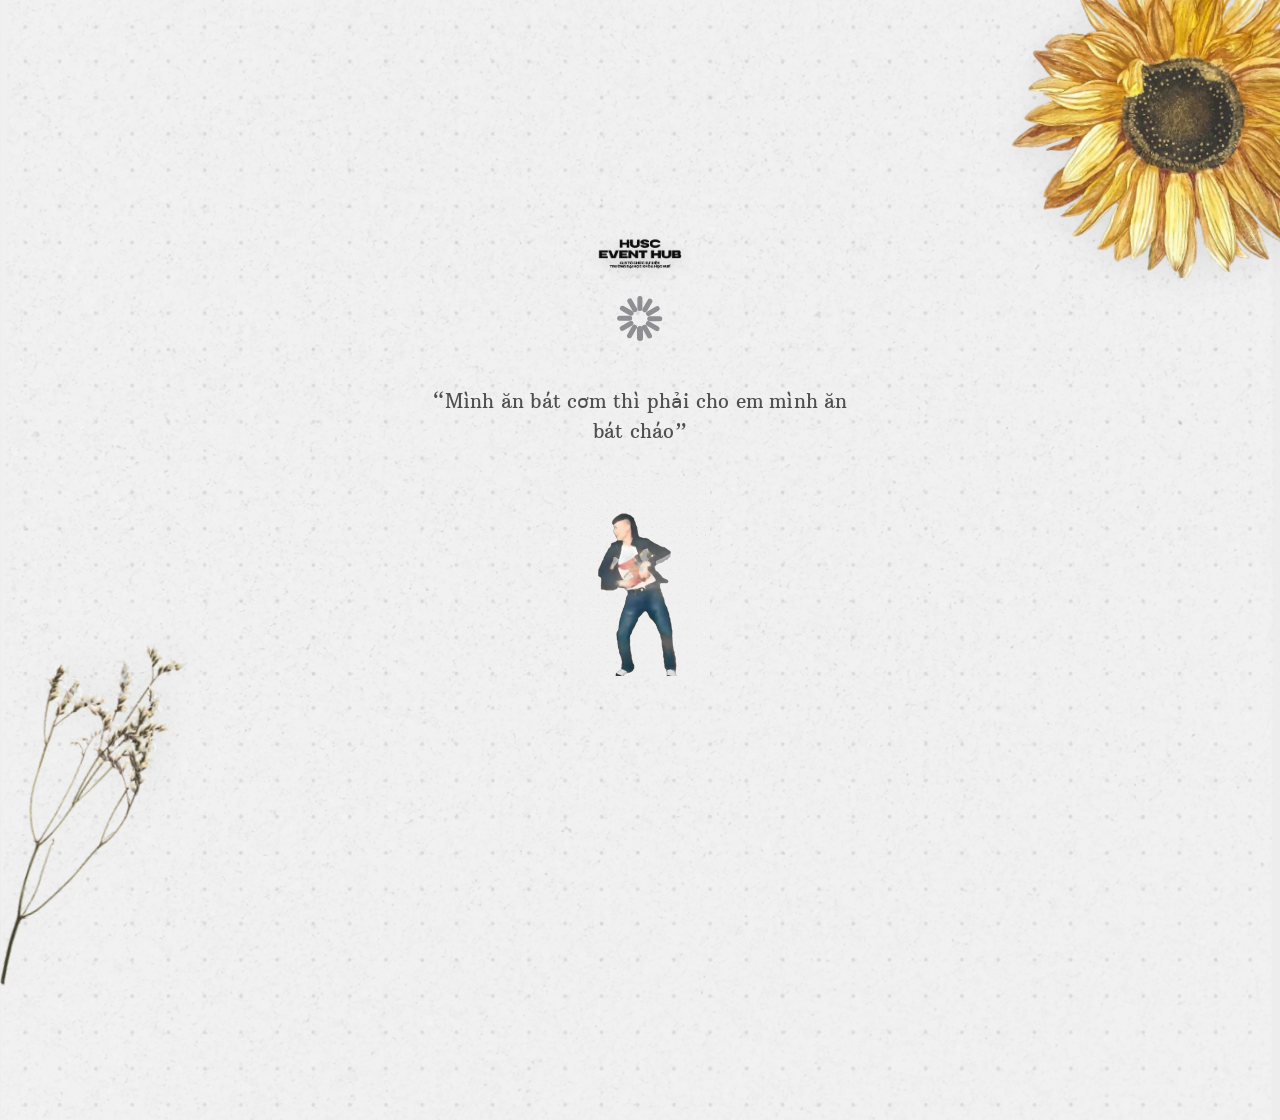
<file: loading.html>
<!DOCTYPE html>
<html lang="vi">

<head>
    <meta charset="UTF-8">
    <meta name="viewport" content="width=device-width, initial-scale=1.0">
    <title>Đang tải...</title>
    <link rel="icon" type="image/webp" href="asset/Webp/thumoi_vector.webp">
    <!-- Nhúng CSS phong cách cổ điển -->
    <link rel="stylesheet" href="style.css">
</head>

<body>

    <!-- Lớp phủ chuyển trang mượt mà -->
    <div class="transition-overlay active" id="overlay"></div>

    <!-- Hoa trang trí góc trên bên phải -->
    <img src="asset/Webp/ivds44ocxur0mcpdz9tt.webp" alt="Sunflower Decor" class="sunflower-corner">

    <!-- Hoa trang trí góc dưới bên trái -->
    <img src="asset/Webp/eriqaqifd1i3uutm2i3i.webp" alt="Dried Flower Decor" class="dried-flower-corner">

    <!-- Vùng tải trung tâm -->
    <div class="loading-wrapper">
        <!-- Logo CLB -->
        <img src="asset/Webp/logo_clb.png" alt="Logo CLB" class="loading-logo-clb">

        <!-- Spinner Loading kiểu iOS -->
        <div class="ios-spinner">
            <div></div>
            <div></div>
            <div></div>
            <div></div>
            <div></div>
            <div></div>
            <div></div>
            <div></div>
            <div></div>
            <div></div>
            <div></div>
            <div></div>
        </div>

        <!-- Câu trích dẫn bằng font Arbutus Slab -->
        <p class="quote-text">“Mình ăn bát cơm thì phải cho em mình ăn bát cháo”</p>

        <!-- Video Khá Bảnh nhảy viền xanh dương phát sáng -->
        <div class="video-container">
            <video class="khabanh-video" autoplay loop muted playsinline id="khabanh-video">
                <source src="asset/Video/khabanh_video.webm" type="video/webm">
            </video>
            <div class="video-overlay"></div>
        </div>
    </div>

    <!-- Nhạc nền chạy ngầm -->
    <audio id="bg-audio" src="asset/Music/intro_nhacke.ogg" loop></audio>

    <script>
        const audio = document.getElementById('bg-audio');
        const overlay = document.getElementById('overlay');

        // Khi trang web tải xong, ẩn overlay mờ dần
        window.addEventListener('DOMContentLoaded', () => {
            setTimeout(() => {
                overlay.classList.remove('active');
            }, 100);

            // Kiểm tra xem nhạc có đang phát ở trang trước không và tiếp tục phát
            const audioPlaying = localStorage.getItem('audioPlaying');
            const savedTime = localStorage.getItem('audioCurrentTime');

            if (audioPlaying === 'true') {
                if (savedTime) {
                    audio.currentTime = parseFloat(savedTime);
                }
                audio.play().catch(err => {
                    console.log("Audio resume blocked by browser. Attempting play on user action:", err);
                    document.body.addEventListener('click', () => {
                        audio.play();
                    }, { once: true });
                });
            } else {
                // Nếu chưa phát, tự động phát
                audio.play().then(() => {
                    localStorage.setItem('audioPlaying', 'true');
                }).catch(err => {
                    console.log("Autoplay blocked:", err);
                });
            }

            // Tự động lưu thời gian nhạc đang chạy liên tục
            const timeUpdater = setInterval(() => {
                if (!audio.paused) {
                    localStorage.setItem('audioCurrentTime', audio.currentTime.toString());
                }
            }, 1000);

            // Chuyển hướng sang trang index_1.html sau 10 giây
            setTimeout(() => {
                overlay.classList.add('active');

                // Đặt lại thời gian về 0 để trang sau phát bài hát mới từ đầu
                localStorage.setItem('audioPlaying', 'true');
                localStorage.setItem('audioCurrentTime', '0');

                setTimeout(() => {
                    clearInterval(timeUpdater);
                    window.location.href = 'index_1.html';
                }, 800); // Chờ hiệu ứng mờ dần
            }, 10000);
        });
    </script>
</body>

</html>
</file>
<file: style.css>
/* Import Google Fonts */
@import url('https://fonts.googleapis.com/css2?family=Arbutus+Slab&family=Special+Elite&display=swap');
@import url('https://fonts.googleapis.com/css2?family=Playfair+Display:ital,wght@1,700&display=swap');

/* Định nghĩa Font Fz Bohemian Typewriter cục bộ nếu có */
@font-face {
    font-family: 'Fz Bohemian Typewriter';
    src: url('asset/FzBohemianTypewriter.ttf') format('truetype');
    font-weight: normal;
    font-style: normal;
    font-display: swap;
}

@font-face {
    font-family: 'Beautique Display';
    src: url('asset/BeautiqueDisplay.otf') format('opentype'),
        url('asset/BeautiqueDisplay.ttf') format('truetype');
    font-weight: normal;
    font-style: italic;
    font-display: swap;
}

:root {
    --bg-color: #EDEDED;
    --text-typewriter: 'Fz Bohemian Typewriter', 'Special Elite', 'Courier New', Courier, monospace;
    --text-slab: 'Arbutus Slab', 'Georgia', serif;
    --color-red: #a31d1d;
    --color-dark: #333333;
}

/* Reset & Căn bản */
* {
    margin: 0;
    padding: 0;
    box-sizing: border-box;
}

body {
    background-color: var(--bg-color);
    background-image: url('asset/Webp/bk.webp');
    background-size: cover;
    background-position: center;
    background-repeat: no-repeat;
    background-attachment: fixed;
    min-height: 100vh;
    overflow-x: hidden;
    overflow-y: auto;
    display: flex;
    justify-content: center;
    align-items: center;
    position: relative;
    font-family: var(--text-typewriter);
    color: var(--color-dark);
    /* Ẩn thanh cuộn cho IE và Edge */
    -ms-overflow-style: none;
    /* Ẩn thanh cuộn cho Firefox */
    scrollbar-width: none;
}

/* Ẩn thanh cuộn cho Chrome, Safari và Opera */
body::-webkit-scrollbar,
html::-webkit-scrollbar {
    display: none;
}

/* ==========================================================================
   TRANG CHỦ - INDEX.HTML (ẢNH 1)
   ========================================================================== */

.main-container {
    display: flex;
    flex-direction: column;
    align-items: center;
    justify-content: center;
    width: 100%;
    max-width: 600px;
    padding: 20px;
    z-index: 10;
}

/* Dấu mộc bưu điện */
.postage-stamp {
    width: 160px;
    height: auto;
    margin-bottom: 35px;
    opacity: 0.85;
    user-select: none;
    pointer-events: none;
    filter: grayscale(0.2) contrast(1.1);
}

/* Container Phong bì */
.envelope-container {
    position: relative;
    width: 360px;
    max-width: 90vw;
    aspect-ratio: 1.4 / 1;
    cursor: pointer;
    transform-origin: center;
    transition: transform 0.4s cubic-bezier(0.175, 0.885, 0.32, 1.275), box-shadow 0.4s ease;
    border-radius: 4px;
}

.envelope-container:hover {
    transform: scale(1.03) translateY(-5px);
}

.envelope-img {
    width: 100%;
    height: 100%;
    object-fit: contain;
    display: block;
    filter: drop-shadow(0 10px 20px rgba(0, 0, 0, 0.15));
    transition: filter 0.3s ease;
}

.envelope-container:hover .envelope-img {
    filter: drop-shadow(0 15px 25px rgba(0, 0, 0, 0.2));
}

/* Vệt màu cọ quét dưới hoa */
.brush-stroke {
    position: absolute;
    left: 50%;
    top: 50%;
    width: 110px;
    height: 70px;
    background: rgba(204, 185, 170, 0.4);
    transform: translate(-50%, -50%) rotate(-5deg);
    border-radius: 48% 52% 45% 55% / 40% 50% 50% 60%;
    filter: blur(4px);
    pointer-events: none;
    z-index: 2;
    transition: opacity 0.5s ease, transform 0.5s ease;
}

/* Hoa khô đè lên phong bì */
.flower-on-envelope {
    position: absolute;
    left: 50%;
    top: 48%;
    height: 230px;
    width: auto;
    transform: translate(-50%, -50%) rotate(8deg);
    pointer-events: none;
    z-index: 3;
    transition: opacity 0.5s ease, transform 0.6s cubic-bezier(0.25, 1, 0.5, 1);
    transform-origin: bottom center;
}

/* Băng keo dính trang trí */
.washi-tape-green {
    position: absolute;
    left: 50%;
    bottom: 12%;
    width: 75px;
    height: 20px;
    background-color: #3b5249;
    background-image: radial-gradient(rgba(255, 255, 255, 0.15) 1px, transparent 0),
        linear-gradient(45deg, rgba(0, 0, 0, 0.1) 25%, transparent 25%),
        linear-gradient(-45deg, rgba(0, 0, 0, 0.1) 25%, transparent 25%);
    background-size: 4px 4px, 10px 10px, 10px 10px;
    opacity: 0.85;
    transform: translate(-50%, 0) rotate(-6deg);
    box-shadow: 1px 2px 4px rgba(0, 0, 0, 0.15);
    z-index: 4;
    transition: opacity 0.5s ease, transform 0.5s ease;
}

.washi-tape-beige {
    position: absolute;
    left: 46%;
    top: 60%;
    width: 48px;
    height: 12px;
    background: rgba(224, 215, 198, 0.75);
    backdrop-filter: blur(1px);
    border: 1px solid rgba(255, 255, 255, 0.2);
    transform: rotate(3deg);
    box-shadow: 0 1px 3px rgba(0, 0, 0, 0.1);
    z-index: 4;
    transition: opacity 0.5s ease, transform 0.5s ease;
}

/* Hiệu ứng khi mở thư */
.envelope-container.opening {
    transform: scale(0.98);
}

.envelope-container.open .flower-on-envelope {
    opacity: 0.3;
    transform: translate(-50%, -30%) rotate(15deg) scale(0.8);
}

.envelope-container.open .washi-tape-green,
.envelope-container.open .washi-tape-beige,
.envelope-container.open .brush-stroke {
    opacity: 0.2;
}

/* Chữ gợi ý nhấn mở thư */
.action-text {
    font-family: var(--text-typewriter);
    color: var(--color-red);
    font-size: 24px;
    font-weight: 500;
    margin-top: 45px;
    text-align: center;
    letter-spacing: 0.5px;
    user-select: none;
    cursor: pointer;
    transition: color 0.3s ease;
    animation: pulseText 2s infinite ease-in-out;
}

.action-text:hover {
    color: #cc2424;
}

@keyframes pulseText {

    0%,
    100% {
        opacity: 0.9;
        transform: scale(1);
    }

    50% {
        opacity: 1;
        transform: scale(1.02);
    }
}

/* ==========================================================================
   TRANG LOADING - LOADING.HTML (ẢNH 2)
   ========================================================================== */

.sunflower-corner {
    position: absolute;
    right: -90px;
    top: -60px;
    width: 360px;
    height: auto;
    pointer-events: none;
    z-index: 5;
    transform: rotate(5deg);
    filter: drop-shadow(0 5px 15px rgba(0, 0, 0, 0.08));
    animation: swaySunflower 10s infinite ease-in-out;
}

.dried-flower-corner {
    position: absolute;
    left: -50px;
    bottom: -220px;
    width: 500px;
    height: auto;
    pointer-events: none;
    z-index: 5;
    transform: rotate(-10deg);
    filter: drop-shadow(5px 0 15px rgba(0, 0, 0, 0.05));
    transform-origin: bottom left;
    animation: swayDriedFlower 12s infinite ease-in-out;
}

@keyframes swaySunflower {

    0%,
    100% {
        transform: rotate(5deg) scale(1);
    }

    50% {
        transform: rotate(10deg) scale(1.02);
    }
}

@keyframes swayDriedFlower {

    0%,
    100% {
        transform: rotate(-10deg);
    }

    50% {
        transform: rotate(-7deg);
    }
}

.loading-wrapper {
    display: flex;
    flex-direction: column;
    align-items: center;
    justify-content: center;
    z-index: 10;
    text-align: center;
    width: 90%;
    max-width: 550px;
}

.ios-spinner {
    position: relative;
    width: 54px;
    height: 54px;
    margin-bottom: 25px;
}

.ios-spinner div {
    position: absolute;
    width: 10%;
    height: 28%;
    background: #8e8e93;
    left: 45%;
    top: 36%;
    border-radius: 50px;
    transform-origin: 50% -50%;
    animation: iosSpinnerFade 1.2s linear infinite;
}

.ios-spinner div:nth-child(1) {
    transform: rotate(0deg);
    animation-delay: -1.2s;
}

.ios-spinner div:nth-child(2) {
    transform: rotate(30deg);
    animation-delay: -1.1s;
}

.ios-spinner div:nth-child(3) {
    transform: rotate(60deg);
    animation-delay: -1.0s;
}

.ios-spinner div:nth-child(4) {
    transform: rotate(90deg);
    animation-delay: -0.9s;
}

.ios-spinner div:nth-child(5) {
    transform: rotate(120deg);
    animation-delay: -0.8s;
}

.ios-spinner div:nth-child(6) {
    transform: rotate(150deg);
    animation-delay: -0.7s;
}

.ios-spinner div:nth-child(7) {
    transform: rotate(180deg);
    animation-delay: -0.6s;
}

.ios-spinner div:nth-child(8) {
    transform: rotate(210deg);
    animation-delay: -0.5s;
}

.ios-spinner div:nth-child(9) {
    transform: rotate(240deg);
    animation-delay: -0.4s;
}

.ios-spinner div:nth-child(10) {
    transform: rotate(270deg);
    animation-delay: -0.3s;
}

.ios-spinner div:nth-child(11) {
    transform: rotate(300deg);
    animation-delay: -0.2s;
}

.ios-spinner div:nth-child(12) {
    transform: rotate(330deg);
    animation-delay: -0.1s;
}

@keyframes iosSpinnerFade {
    0% {
        opacity: 1;
        background: #333333;
    }

    100% {
        opacity: 0.15;
        background: #8e8e93;
    }
}

.quote-text {
    font-family: var(--text-slab);
    color: #4f4f4f;
    font-size: 19px;
    font-weight: normal;
    line-height: 1.6;
    margin-bottom: 30px;
    word-wrap: break-word;
    max-width: 420px;
    user-select: none;
    letter-spacing: 0.2px;
}

.video-container {
    position: relative;
    width: 140px;
    height: 200px;
    overflow: hidden;
    display: flex;
    justify-content: center;
    align-items: center;


}

.khabanh-video {
    width: 100%;
    height: 100%;
    object-fit: cover;
    mix-blend-mode: multiply;

}

.video-overlay {
    position: absolute;
    top: 0;
    left: 0;
    width: 100%;
    height: 100%;


    pointer-events: none;
}

.transition-overlay {
    position: fixed;
    top: 0;
    left: 0;
    width: 100%;
    height: 100%;
    background-color: var(--bg-color);
    z-index: 999;
    opacity: 0;
    pointer-events: none;
    transition: opacity 0.8s ease;
}

.transition-overlay.active {
    opacity: 1;
    pointer-events: all;
}

/* ==========================================================================
   TRANG FORM - INDEX_1.HTML
   ========================================================================== */

.form-title-decor {
    position: absolute;
    left: 20px;
    top: 25px;
    width: 320px;
    height: auto;
    pointer-events: none;
    z-index: 5;
    filter: drop-shadow(0 2px 5px rgba(0, 0, 0, 0.05));
}

.form-stamp-decor {
    position: absolute;
    right: 40px;
    top: 30px;
    width: 85px;
    height: auto;
    pointer-events: none;
    z-index: 5;
    filter: drop-shadow(2px 4px 10px rgba(0, 0, 0, 0.1));
}

.form-flower-left-decor {
    position: absolute;
    left: -20px;
    bottom: -30px;
    width: 200px;
    height: auto;
    pointer-events: none;
    z-index: 5;
    transform: rotate(-10deg);
    transform-origin: bottom left;
    filter: drop-shadow(5px 0 15px rgba(0, 0, 0, 0.05));
    animation: swayDriedFlower 12s infinite ease-in-out;
}

.form-flower-right-decor {
    position: absolute;
    right: -100px;
    bottom: -20px;
    width: 260px;
    height: auto;
    pointer-events: none;
    z-index: 5;
    transform: rotate(5deg);
    transform-origin: bottom right;
    filter: drop-shadow(-5px 0 15px rgba(0, 0, 0, 0.05));
    animation: swaySunflower 10s infinite ease-in-out;
}

.form-wrapper {
    display: flex;
    flex-direction: column;
    align-items: center;
    justify-content: center;
    width: 90%;
    max-width: 520px;
    z-index: 10;
    text-align: center;
    margin-top: 50px;
}

.form-heading {
    font-family: var(--text-typewriter);
    color: #554838;
    font-size: 32px;
    font-weight: bold;
    margin-bottom: 35px;
    letter-spacing: 0.5px;
    word-break: keep-all;
}

.form-content {
    display: flex;
    flex-direction: column;
    align-items: center;
    width: 100%;
    gap: 20px;
}

.input-group {
    width: 100%;
    max-width: 420px;
}

.input-group input {
    width: 100%;
    padding: 16px 26px;
    font-family: var(--text-typewriter);
    font-size: 16px;
    color: var(--color-dark);
    background-color: #d6d6d6;
    border: none;
    border-radius: 30px;
    outline: none;
    transition: background-color 0.3s ease, box-shadow 0.3s ease;
}

.input-group input::placeholder {
    color: #7a7a7a;
}

.input-group input:focus {
    background-color: #cecece;
    box-shadow: inset 0 2px 4px rgba(0, 0, 0, 0.08);
}

.btn-submit {
    font-family: var(--text-typewriter);
    font-size: 18px;
    font-weight: bold;
    color: #ffffff;
    background-color: var(--color-red);
    padding: 12px 36px;
    border: none;
    border-radius: 30px;
    cursor: pointer;
    margin-top: 15px;
    box-shadow: 0 4px 8px rgba(163, 29, 29, 0.2);
    transition: background-color 0.3s ease, transform 0.2s ease, box-shadow 0.3s ease;
}

.btn-submit:hover {
    background-color: #8c1717;
    box-shadow: 0 6px 12px rgba(163, 29, 29, 0.3);
    transform: translateY(-2px);
}

.btn-submit:active {
    transform: translateY(0);
}

/* ==========================================================================
   TRANG THƯ MỜI - INDEX_2.HTML
   ========================================================================== */

.stamp-area {
    position: absolute;
    top: 14px;
    right: 18px;
    z-index: 12;
}

.stamp-mark {
    width: 90px;
    height: auto;
    opacity: 0.82;
    pointer-events: none;
    filter: drop-shadow(1px 2px 4px rgba(0, 0, 0, 0.12));
    transform: scale(3);
    transform-origin: top right;
}

.salutation-row {
    display: flex;
    align-items: baseline;
    flex-wrap: wrap;
    gap: 6px;
    margin-top: 20px;
    margin-bottom: 22px;
}

.salutation-label {
    font-family: 'Beautique Display', 'Playfair Display', Georgia, serif;
    font-style: italic;
    font-weight: 700;
    font-size: 26px;
    color: var(--color-red);
    letter-spacing: 0.5px;
    line-height: 1;
}

.salutation-name {
    font-family: 'Beautique Display', 'Playfair Display', Georgia, serif;
    font-style: italic;
    font-weight: 700;
    font-size: 26px;
    color: #4f709c;
    letter-spacing: 0.5px;
    line-height: 1;
}

.letter-body {
    font-family: var(--text-typewriter);
    font-size: 14.5px;
    color: #554838;
    line-height: 1.85;
    text-align: justify;
    margin-bottom: 20px;
}

.flower-card-left {
    position: absolute;
    bottom: -25px;
    left: -15px;
    width: 230px;
    height: auto;
    pointer-events: none;
    z-index: 6;
    transform: rotate(-8deg);
    transform-origin: bottom left;
    filter: drop-shadow(3px 0 10px rgba(0, 0, 0, 0.07));
    animation: swayDriedFlower 12s infinite ease-in-out;
}

.btn-navigate {
    font-family: var(--text-typewriter);
    font-size: 14px;
    font-weight: bold;
    color: #ffffff;
    background-color: var(--color-red);
    padding: 9px 26px;
    border: none;
    border-radius: 30px;
    cursor: pointer;
    display: block;
    margin: 10px auto 0;
    box-shadow: 0 4px 10px rgba(163, 29, 29, 0.25);
    transition: background-color 0.3s ease, transform 0.2s ease, box-shadow 0.3s ease;
    letter-spacing: 0.3px;
}

.btn-navigate:hover {
    background-color: #8c1717;
    box-shadow: 0 6px 16px rgba(163, 29, 29, 0.35);
    transform: translateY(-2px);
}

.btn-navigate:active {
    transform: translateY(0);
}

/* ==========================================================================
   TRANG HƯỚNG DẪN / TIMELINE CHƯƠNG TRÌNH - PAGE 3 
   ========================================================================== */

.page3-layout-container {
    width: 100%;
    max-width: 520px;
    /* Định dạng chiều dọc đồng nhất */
    min-height: 100vh;
    position: relative;
    padding: 30px 15px 40px 15px;
    overflow: hidden;
    display: flex;
    flex-direction: column;
    align-items: center;
    z-index: 10;

}

.thumoi-vector {
    display: block;
    max-width: 150px;
    height: auto;
    margin: 0 auto 10px;
}

.main-title-page3 {
    font-family: 'Beautique Display', 'Playfair Display', Georgia, serif;
    font-style: italic;
    font-weight: 700;
    font-size: 26px;
    color: #1d3557;
    text-align: center;
    margin-bottom: 6px;
}

.subtitle-page3 {
    font-family: var(--text-typewriter);
    font-size: 15px;
    font-weight: bold;
    color: #7f5539;
    text-align: center;
    margin-bottom: 25px;
    letter-spacing: 0.5px;
}

.timeline-section {
    width: 100%;
    margin-bottom: 25px;
    position: relative;
    z-index: 10;
}

.section-heading-page3 {
    font-family: var(--text-typewriter);
    font-size: 15px;
    font-weight: bold;
    color: #000000;
    margin-bottom: 12px;
    text-align: left;
    padding-left: 2px;
}

.table-responsive {
    width: 100%;
    overflow-x: auto;
    -webkit-overflow-scrolling: touch;
}

.timeline-table {
    width: 100%;
    border-collapse: collapse;
    background-color: rgba(255, 255, 255, 0.85);
    /* Nền trắng mờ nhẹ giúp đọc chữ rõ trên nền ảnh bkg */
    border: 1px solid #555555;
}

.timeline-table td {
    border: 1px solid #777777;
    padding: 8px 10px;
    font-family: var(--text-typewriter);
    font-size: 11px;
    line-height: 1.5;
    vertical-align: top;
    color: #111111;
}

.time-cell {
    width: 25%;
    text-align: center;
    font-weight: bold;
    white-space: nowrap;
}

.time-cell sup {
    font-size: 8px;
    vertical-align: super;
}

.content-cell {
    width: 75%;
    text-align: left;
}

.content-cell.font-bold {
    font-weight: bold;
}

.center-stamp-area {
    text-align: center;
    margin: 15px 0;
    position: relative;
    z-index: 5;
}

.postage-mark-mid {
    width: 140px;
    height: auto;
    opacity: 0.85;
}

.button-group-page3 {
    display: flex;
    justify-content: center;
    align-items: center;
    gap: 45px;
    margin-top: auto;
    padding-top: 25px;
    position: relative;
    z-index: 10;
}

.btn-page3 {
    font-family: var(--text-typewriter);
    font-size: 12px;
    font-weight: bold;
    color: #ffffff;
    padding: 6px 24px;
    border: none;
    border-radius: 20px;
    cursor: pointer;
    box-shadow: 0 2px 5px rgba(0, 0, 0, 0.2);
    transition: transform 0.15s ease;
}

.btn-page3:active {
    transform: scale(0.95);
}

.btn-back {
    background-color: #274e13;
}

.btn-back:hover {
    background-color: #1d3b0e;
}

.btn-next {
    background-color: #990000;
}

.btn-next:hover {
    background-color: #730000;
}

/* Các lớp hoa lá decor*/
.decor-leaf-top-right-outside {
    position: absolute;
    top: -30px;
    right: -40px;
    width: 220px;
    /* Đã phóng to từ 110px */
    height: auto;
    pointer-events: none;
    z-index: 2;
    filter: drop-shadow(0 5px 15px rgba(0, 0, 0, 0.08));

}


.decor-flower-bottom-left {
    position: absolute;
    bottom: -40px;
    left: -40px;
    width: 240px;
    /* Đã phóng to từ 110px */
    height: auto;
    pointer-events: none;
    z-index: 2;
    filter: drop-shadow(5px 0 15px rgba(0, 0, 0, 0.08));
    transform-origin: bottom left;
    animation: swayDriedFlower 12s infinite ease-in-out;
}

/* ==========================================================================
   MEDIA QUERIES - ĐÁP ỨNG RESPONSIVE TOÀN DIỆN
   ========================================================================== */

@media (max-width: 768px) {
    body {
        overflow-y: auto;
    }

    /* TRANG 1 */
    .envelope-container {
        width: 300px;
    }

    .flower-on-envelope {
        height: 190px;
    }

    .action-text {
        font-size: 20px;
        margin-top: 35px;
    }

    .postage-stamp {
        width: 130px;
        margin-bottom: 25px;
    }

    /* TRANG 2 */
    .sunflower-corner {
        width: 260px;
        right: -50px;
        top: -50px;
    }

    .dried-flower-corner {
        width: 350px;
        left: -35px;
        bottom: -50px;
    }

    .loading-wrapper {
        width: 95%;
        max-width: 450px;
    }

    .quote-text {
        font-size: 16px;
        margin-bottom: 25px;
        max-width: 320px;
    }

    .loading-wrapper img {
        height: 220px !important;
        width: auto;
    }

    /* TRANG 3 */
    .form-title-decor {
        width: 240px;
        left: 15px;
        top: 20px;
    }

    .form-stamp-decor {
        width: 65px;
        right: 20px;
        top: 20px;
    }

    .form-flower-left-decor {
        width: 150px;
        left: -30px;
        bottom: -50px;
    }

    .form-flower-right-decor {
        width: 200px;
        right: -50px;
        bottom: -15px;
    }

    .form-wrapper {
        margin-top: 110px;
        margin-bottom: 50px;
        max-width: 440px;
    }

    .form-heading {
        font-size: 24px;
        margin-bottom: 25px;
    }

    .form-content {
        gap: 15px;
    }

    .input-group input {
        padding: 14px 22px;
        font-size: 15px;
    }

    .btn-submit {
        font-size: 16px;
        padding: 10px 30px;
        margin-top: 10px;
    }

    /* TRANG THƯ MỜI - INDEX_2 */
    .page2-card {
        padding: 22px 22px 42px 22px;
        width: 88%;
    }

    .salutation-label,
    .salutation-name {
        font-size: 21px;
    }

    .stamp-mark {
        width: 68px;
    }

    .flower-card-left {
        width: 200px;
        bottom: -60px;
        left: -30px;
    }

    .letter-body {
        font-size: 13.5px;
    }

    /* TRANG TIMELINE - PAGE 3 (MOBILE) */
    .page3-layout-container {
        max-width: 100%;
        padding: 25px 16px 35px 16px;
    }

    .main-title-page3 {
        font-size: 22px;
    }

    .subtitle-page3 {
        font-size: 13px;
        margin-bottom: 20px;
    }

    .timeline-table td {
        font-size: 10.5px;
        padding: 6px 8px;
    }

    .button-group-page3 {
        gap: 25px;
        padding-top: 20px;
    }

    /* Thu nhỏ tỷ lệ hoa lá một chút trên Mobile để vừa vặn màn hình */
    .decor-flower-bottom-left {
        width: 200px;
        left: -20px;
        bottom: -80px;
    }

    .decor-leaf-top-right-outside {
        width: 250px;
        right: -60px;
        top: -30px;
        transform: rotate(160deg);

    }

    .decor-leaf-mid-right {
        width: 200px;
        right: -10px;
    }
}

@media (max-width: 400px) {
    .envelope-container {
        width: 260px;
    }

    .flower-on-envelope {
        height: 160px;
    }

    .action-text {
        font-size: 18px;
        margin-top: 25px;
    }

    .postage-stamp {
        width: 110px;
        margin-bottom: 20px;
    }

    .form-title-decor {
        width: 190px;
        left: 10px;
        top: 15px;
    }

    .form-stamp-decor {
        width: 55px;
        right: 15px;
        top: 15px;
    }

    .form-wrapper {
        margin-top: 90px;
        max-width: 300px;
    }

    .form-heading {
        font-size: 20px;
        margin-bottom: 20px;
    }

    .input-group input {
        padding: 12px 18px;
        font-size: 14px;
    }

    /* TRANG TIMELINE - PAGE 3 CHẠY TRÊN ĐIỆN THOẠI SIÊU NHỎ */
    .main-title-page3 {
        font-size: 20px;
    }

    .timeline-table td {
        font-size: 10px;
        padding: 5px 6px;
    }

    .button-group-page3 {
        gap: 15px;
    }

    .btn-page3 {
        padding: 5px 18px;
        font-size: 11px;
    }
}

/* Các lớp chung và chi tiết cho trang 4 - INDEX_4.HTML (ĐỊA ĐIỂM & SƠ ĐỒ) */
.page4-layout-container {
    width: 100%;
    max-width: 520px;
    min-height: 100vh;
    overflow: hidden;
    position: relative;
    padding: 30px 15px 40px 15px;
    overflow-x: hidden;
    display: flex;
    flex-direction: column;
    align-items: center;
    z-index: 10;
}

.main-title-page4 {
    font-family: 'Beautique Display', 'Playfair Display', Georgia, serif;
    font-style: italic;
    font-weight: 700;
    font-size: 26px;
    color: #1d3557;
    text-align: center;
    margin-bottom: 25px;
}

.page4-section {
    width: 100%;
    margin-bottom: 30px;
    position: relative;
    z-index: 10;
}

.section-heading-page4 {
    font-family: var(--text-typewriter);
    font-size: 15px;
    font-weight: bold;
    color: #000000;
    margin-bottom: 15px;
    text-align: left;
    padding-left: 2px;
}

/* Khối địa điểm */
.location-block-1,
.location-block-2 {
    display: flex;
    align-items: center;
    justify-content: space-between;
    width: 100%;
    margin-bottom: 20px;
    position: relative;
}

.location-text {
    font-family: var(--text-typewriter);
    font-size: 15px;
    line-height: 1.8;
    color: #4a3e3d;
    width: 50%;
    padding: 0 10px;
    text-align: center;
}

/* Khung ảnh địa điểm đơn giản (không viền Polaroid) */
.polaroid-wrapper {
    width: 100%;
    position: relative;
    border-radius: 4px;
    overflow: hidden;
}

.polaroid-img {
    width: 100%;
    height: auto;
    display: block;
    object-fit: cover;
    aspect-ratio: 1.15 / 1;
    border-radius: 4px;
}

.rot-right {
    transform: none;
}

.rot-left {
    transform: none;
}

/* Hoa cúc vàng lơ lửng decor bên phải khối 2 */
.decor-yellow-flower {
    position: absolute;
    right: -5px;
    bottom: -15px;
    width: 50px;
    height: auto;
    pointer-events: none;
    z-index: 11;
    filter: drop-shadow(0 2px 4px rgba(0, 0, 0, 0.1));
}

/* Nhánh lá chia đôi mục */
.green-leaf-divider {
    width: 100%;
    display: flex;
    justify-content: center;
    margin: 25px 0 10px 0;
    pointer-events: none;
}

.leaf-divider-img {
    width: 130px;
    height: auto;
    filter: drop-shadow(0 2px 5px rgba(0, 0, 0, 0.05));
}

/* Sơ đồ chỗ ngồi */
.sodo-container {
    width: 100%;
    background-color: rgba(255, 255, 255, 0.9);
    border: 1px solid #777777;
    padding: 15px;
    display: flex;
    justify-content: center;
    box-shadow: 0 4px 10px rgba(0, 0, 0, 0.05);
}

.sodo-img {
    max-width: 100%;
    height: auto;
}

.decor-leaf-yellow-container {
    width: 100%;
    display: flex;
    justify-content: center;
    margin-top: 10px;
    pointer-events: none;
}

.decor-leaf-yellow {
    width: 100px;
    height: auto;
    transform: rotate(12deg);
    filter: drop-shadow(0 3px 6px rgba(0, 0, 0, 0.08));
}

/* Check-in thực tế */
.checkin-desc {
    font-family: var(--text-typewriter);
    font-size: 11px;
    line-height: 1.6;
    color: #4a3e3d;
    text-align: center;
    margin-bottom: 20px;
    padding: 0 10px;
}

.checkin-grid {
    display: grid;
    grid-template-columns: repeat(3, 1fr);
    gap: 12px;
    width: 100%;
}

.checkin-item {
    display: flex;
    flex-direction: column;
    align-items: center;
    text-align: center;
}

.checkin-img-wrapper {
    width: 100%;
    aspect-ratio: 1 / 1;
    border-radius: 12px;
    overflow: hidden;
    box-shadow: 0 4px 10px rgba(0, 0, 0, 0.12);
    margin-bottom: 8px;
    border: 2px solid #ffffff;
}

.checkin-img {
    width: 100%;
    height: 100%;
    object-fit: cover;
    transition: transform 0.3s ease;
}

.checkin-item:hover .checkin-img {
    transform: scale(1.08);
}

.checkin-label {
    font-family: var(--text-typewriter);
    font-size: 9px;
    color: #333333;
    font-weight: bold;
}

/* Nút bấm trang 4 */
.button-group-page4 {
    display: flex;
    justify-content: center;
    align-items: center;
    gap: 45px;
    margin-top: 30px;
    position: relative;
    z-index: 10;
    width: 100%;
}

.btn-page4 {
    font-family: var(--text-typewriter);
    font-size: 12px;
    font-weight: bold;
    color: #ffffff;
    padding: 6px 24px;
    border: none;
    border-radius: 20px;
    cursor: pointer;
    box-shadow: 0 2px 5px rgba(0, 0, 0, 0.2);
    transition: transform 0.15s ease, background-color 0.2s ease;
}

.btn-page4:active {
    transform: scale(0.95);
}

/* Cành hoa khô dưới đáy */
.bottom-flower-decor-container {
    width: 100%;
    display: flex;
    justify-content: center;
    margin-top: 0px;
    margin-bottom: -200px;
    pointer-events: none;
}

.bottom-flower-decor {
    width: 200px;
    height: auto;
    filter: drop-shadow(0 2px 5px rgba(0, 0, 0, 0.05));
}

/* Responsive cho trang 4 trên Mobile */
@media (max-width: 768px) {
    .page4-layout-container {
        padding: 25px 16px 35px 16px;
    }

    .main-title-page4 {
        font-size: 22px;
    }

    .location-text {
        font-size: 14px;
        line-height: 1.6;
    }

    .checkin-label {
        font-size: 8px;
    }

    .bottom-flower-decor {
        width: 200px;
    }
}

@media (max-width: 400px) {
    .button-group-page4 {
        gap: 15px;
    }

    .btn-page4 {
        padding: 5px 18px;
        font-size: 11px;
    }

    .location-text {
        font-size: 10px;
        line-height: 2.5;
    }
}


/* ==========================================================================
   TRANG 7 - INDEX_7.HTML (LIÊN HỆ / HOTLINE)
   ========================================================================== */

.page7-layout-container {
    width: 100%;
    max-width: 520px;
    min-height: 100vh;

    position: relative;
    padding: 30px 20px 50px 20px;
    display: flex;
    flex-direction: column;
    align-items: flex-start;
    z-index: 10;
}

/* Bố cục 2 cột: liên hệ trái + iPhone phải */
.contact-body-row {
    display: flex;
    flex-direction: row;
    align-items: flex-start;
    gap: 10px;
    width: 100%;
}

.contact-body-row .contact-section {
    flex: 1 1 0;
    min-width: 0;
}

/* Cột iPhone bên phải */
.contact-iphone-col {
    flex: 0 0 auto;
    display: flex;
    align-items: center;
    justify-content: center;
    padding-top: 30px;
}

.contact-iphone-img {
    width: 130px;
    height: auto;
    filter: drop-shadow(0 8px 20px rgba(0, 0, 0, 0.18));
    animation: gentle-float 3.5s ease-in-out infinite;
}

@media (max-width: 400px) {
    .contact-iphone-img {
        width: 105px;
    }
}

.main-title-page7 {
    font-family: 'Beautique Display', 'Playfair Display', Georgia, serif;
    font-style: italic;
    font-weight: 700;
    font-size: 26px;
    color: #1d3557;
    text-align: center;
    width: 100%;
    margin-bottom: 8px;
}

.subtitle-page7 {
    font-family: 'Beautique Display', 'Playfair Display', Georgia, serif;
    font-style: italic;
    font-weight: 700;
    font-size: 22px;
    color: #5c3d2e;
    text-align: center;
    width: 100%;
    margin-bottom: 30px;
}

.contact-section {
    width: 100%;
    padding: 0 5px;
}

.contact-lead {
    font-family: var(--text-typewriter);
    font-size: 13px;
    color: #4a3e3d;
    margin-bottom: 20px;
}


.contact-name {
    font-family: var(--text-typewriter);
    font-size: 18px;
    font-weight: bold;
    color: #1d3557;
    margin-bottom: 16px;
}

/* Dòng SĐT / liên hệ */
.contact-row {
    display: flex;
    align-items: center;
    gap: 12px;
    margin-bottom: 14px;
    cursor: pointer;
    padding: 8px 10px;
    border-radius: 10px;
    transition: background-color 0.2s ease, transform 0.15s ease;
    position: relative;
}

.contact-row:hover {
    background-color: rgba(92, 61, 46, 0.06);
    transform: translateX(3px);
}

.contact-row:active {
    transform: scale(0.97);
}

.contact-icon {
    flex-shrink: 0;
    display: flex;
    align-items: center;
    justify-content: center;
    width: 36px;
    height: 36px;
    background: rgba(92, 61, 46, 0.08);
    border-radius: 50%;
}

.contact-number {
    font-family: var(--text-typewriter);
    font-size: 16px;
    color: #2c2c2c;
    letter-spacing: 1px;
    flex: 1;
}

.copy-icon {
    opacity: 0.5;
    transition: opacity 0.2s;
    flex-shrink: 0;
}

.contact-row:hover .copy-icon {
    opacity: 1;
}

/* Toast thông báo copy nội tuyến */
.toast-inline {
    position: absolute;
    right: 10px;
    top: 50%;
    transform: translateY(-50%);
    background: #3a7d44;
    color: #ffffff;
    font-family: var(--text-typewriter);
    font-size: 11px;
    padding: 4px 10px;
    border-radius: 20px;
    opacity: 0;
    pointer-events: none;
    transition: opacity 0.3s ease;
    white-space: nowrap;
    z-index: 20;
}

.toast-inline.visible {
    opacity: 1;
}

/* Dòng Facebook (không có copy) */
.contact-row-fb {
    cursor: default;
}

.contact-row-fb:hover {
    background-color: rgba(92, 61, 46, 0.06);
    transform: none;
}

.contact-fb-name {
    font-family: var(--text-typewriter);
    font-size: 16px;
    color: #2c2c2c;
    flex: 1;
}

/* Decor hoa giữa trang 7 */
.contact-flower-decor {
    display: flex;
    justify-content: center;
    margin-top: 15px;
    width: 100%;
}

.contact-flower-img {
    width: 55px;
    height: auto;
    filter: drop-shadow(0 2px 5px rgba(0, 0, 0, 0.08));
    animation: gentle-float 3s ease-in-out infinite;
}

/* Decor lá góc ngoài trang 7 */
.decor-leaf-top-left-p7 {
    position: absolute;
    top: -20px;
    left: -25px;
    width: 160px;
    height: auto;
    z-index: 1;
    pointer-events: none;
    opacity: 0.85;
    transform: rotate(15deg);
}

.decor-leaf-bottom-right-p7 {
    position: absolute;
    bottom: 120px;
    right: -40px;
    width: 200px;
    height: auto;
    z-index: 1;
    pointer-events: none;
    opacity: 0.85;
    transform: rotate(-100px) scaleX(-1);
}

/* Nhóm nút trang 7 */
.button-group-page7 {
    display: flex;
    justify-content: center;
    align-items: center;
    gap: 45px;
    margin-top: 105px;
    width: 100%;
    z-index: 10;
    position: relative;
}

.btn-page7 {
    font-family: var(--text-typewriter);
    font-size: 12px;
    font-weight: bold;
    color: #ffffff;
    padding: 7px 26px;
    border: none;
    border-radius: 20px;
    cursor: pointer;
    box-shadow: 0 2px 6px rgba(0, 0, 0, 0.2);
    transition: transform 0.15s ease, filter 0.2s ease;
}

.btn-page7:active {
    transform: scale(0.95);
}

.btn-page7.btn-back {
    background-color: #3a7d44;
}

.btn-page7.btn-next {
    background-color: #a31d1d;
}

.btn-page7:hover {
    filter: brightness(1.12);
}


/* ========================
   HIỆU ỨNG MƯA CÁNH HOA
   ======================== */
.falling-petal {
    position: fixed;
    top: -30px;
    z-index: 999;
    pointer-events: none;
    animation: fall-down linear forwards;
    user-select: none;
}

@keyframes fall-down {
    0% {
        top: -30px;
        opacity: 1;
        transform: translateX(0) rotate(0deg);
    }

    50% {
        transform: translateX(30px) rotate(180deg);
    }

    100% {
        top: 110vh;
        opacity: 0;
        transform: translateX(-20px) rotate(360deg);
    }
}

/* ========================
   KEYFRAMES TRANG CUỐI
   ======================== */
@keyframes fadeSlideUp {
    from {
        opacity: 0;
        transform: translateY(25px);
    }

    to {
        opacity: 1;
        transform: translateY(0);
    }
}

@keyframes gentle-float {

    0%,
    100% {
        transform: translateY(0);
    }

    50% {
        transform: translateY(-6px);
    }
}

/* Responsive trang 7 và trang cuối */
@media (max-width: 768px) {

    .main-title-page7,
    .final-main-title {
        font-size: 30px;
    }

    .contact-number,
    .contact-fb-name {
        font-size: 14px;
    }

    .polaroid-wrapper-final {
        width: 92%;
    }

    .decor-leaf-top-left-p7,
    .final-leaf-left {
        width: 150px;
    }

    .decor-leaf-bottom-right-p7,
    .final-leaf-right {
        width: 200px;
    }
}

@media (max-width: 400px) {
    .button-group-page7 {
        gap: 18px;
    }

    .contact-card {
        padding: 16px 16px;
    }

    .contact-number {
        font-size: 13px;
    }
}

/* ==========================================================================
   TRANG CUỐI V2 - INDEX_FINAL.HTML (BỐ CỤC COLLAGE)
   ========================================================================== */

.final2-container {
    width: 100%;
    max-width: 520px;
    min-height: 100vh;
    position: relative;
    padding: 24px 18px 50px 18px;
    display: flex;
    flex-direction: column;
    /* CHỈNH SỬA 2 DÒNG DƯỚI ĐÂY */
    align-items: center;
    margin: 0 auto;
    z-index: 10;
    overflow-x: hidden;
}

/* Header: thumoi_vector trái + stamp phải */
.final2-header {
    display: flex;
    justify-content: space-between;
    align-items: flex-start;
    width: 100%;
    margin-bottom: 18px;
}

.final2-stamp {
    width: 110px;
    height: auto;
    opacity: 0.85;
    filter: grayscale(0.1) contrast(1.05);
    display: block;
}

/* title */

.final2-title {
    font-family: 'Beautique Display', 'Playfair Display', Georgia, serif;
    font-style: italic;
    font-weight: 700;
    font-size: 26px;
    color: #1d3557;
    text-align: center;
    width: 100%;
    margin-bottom: 8px;
}

/* Đoạn văn mô tả */
.final2-desc {
    font-family: var(--text-typewriter);
    font-size: 11.5px;
    line-height: 1.75;
    color: #4a3e3d;
    width: 100%;
    margin-bottom: 20px;
    padding: 0 2px;
}


/* ---- PHẦN CHỮ KÝ ---- */
.final2-signature {
    width: 100%;
    display: flex;
    flex-direction: column;
    align-items: center;
    margin-left: auto;
    max-width: 160px;
    padding-right: 14px;
    margin-bottom: 8px;
}

.final2-sign-label {
    font-family: var(--text-typewriter);
    font-size: 12px;
    color: #5c3d2e;
    margin-bottom: 4px;
    text-align: center;
}

.final2-sign-img {
    width: 110px;
    height: auto;
    margin-bottom: 4px;
    display: block;
}

.final2-sign-name {
    font-family: var(--text-typewriter);
    font-size: 13px;
    font-weight: bold;
    color: #1d3557;
    text-align: center;
    white-space: nowrap;
}


/* ---- HOA KHÔ DƯỚI TRÁI ---- */
.final2-flower-bottom-left {
    position: absolute;
    bottom: auto;

    top: 75%;

    left: -100px;

    width: 200px;

    height: auto;
    pointer-events: none;
    filter: drop-shadow(0 3px 6px rgba(0, 0, 0, 0.07));
    z-index: 5;
    transform: rotate(15deg);

}

/* ---- NÚT QUAY LẠI ---- */
.final2-btn-group {
    width: 100%;
    display: flex;
    justify-content: center;
    margin-top: 25px;
    position: relative;
    z-index: 10;
}

.final2-btn-group button,
.final2-btn-group .btn-final {
    font-family: var(--text-typewriter) !important;
}

/* Responsive */
@media (max-width: 768px) {
    .final2-desc {
        font-size: 10.5px;
    }

    .final2-polaroid {
        max-width: 140px;
    }

    .final2-polaroid-large {
        max-width: 185px;
    }

    .final2-row-bot .final2-polaroid {
        max-width: 105px;
    }

    .final2-flower-bottom-left {
        width: 200px;
        left: -50px;
        bottom: -20px;
    }
}

@media (max-width: 400px) {
    .final2-collage-wrap {
        padding: 0 4px;
    }

    .final2-row {
        gap: 8px;
    }

    .final2-polaroid {
        width: 44%;
    }

    .final2-row-bot .final2-polaroid {
        width: 30%;
    }
}

/* ---- FOOTER TRANG CUỐI ---- */
.final-footer {
    margin-top: 35px;
    text-align: center;
    width: 100%;
    z-index: 10;
    padding: 15px 0;
    display: flex;
    flex-direction: column;
    align-items: center;
    gap: 12px;
}

.final-social-links {
    display: flex;
    justify-content: center;
    gap: 18px;
}

.final-social-icon {
    display: inline-flex;
    align-items: center;
    justify-content: center;
    width: 36px;
    height: 36px;
    border-radius: 50%;
    background-color: rgba(59, 82, 73, 0.1);
    /* Màu rêu nhạt */
    color: #3b5249;
    /* Màu rêu */
    transition: all 0.3s ease;
    text-decoration: none;
}

.final-social-icon:hover {
    background-color: #3b5249;
    color: #ffffff;
    transform: translateY(-3px);
}

.final-social-icon svg {
    width: 18px;
    height: 18px;
    fill: currentColor;
}

.final-copyright {
    font-family: var(--text-typewriter);
    font-size: 10.5px;
    color: #5c3d2e;
    line-height: 1.5;
    opacity: 0.85;
}

/* Logo CLB styles */
.loading-logo-clb {
    width: 140px;
    height: auto;
    margin-bottom: 25px;
    opacity: 0.95;
    filter: drop-shadow(0 4px 8px rgba(0, 0, 0, 0.15));
    transition: transform 0.3s ease;
}

.loading-logo-clb:hover {
    transform: scale(1.05);
}

.final-logo-clb-container {
    display: flex;
    justify-content: center;
    width: 100%;
    margin-top: 15px;
    margin-bottom: 10px;
    z-index: 10;
}

.final-logo-clb {
    width: 280px;
    height: auto;
    opacity: 0.9;
    filter: drop-shadow(0 2px 5px rgba(0, 0, 0, 0.1));
}
</file>
